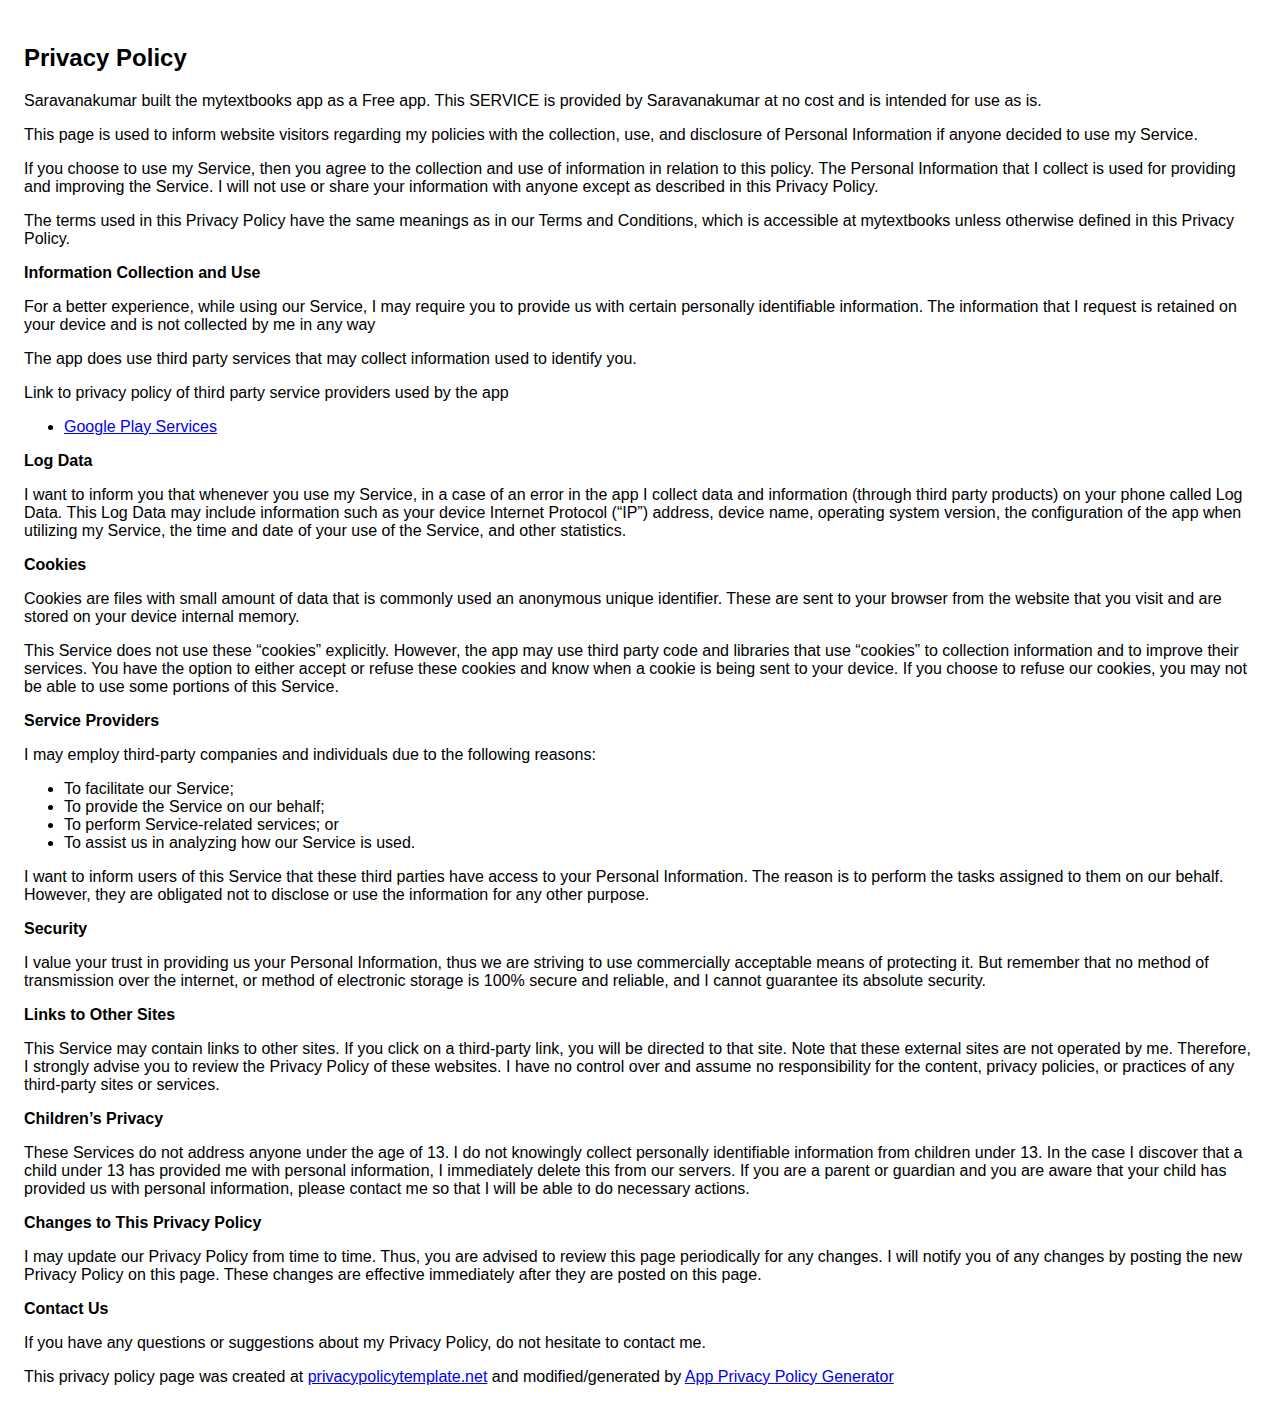
<file: docs/privacy_policy.html>
<!DOCTYPE html><html> <head> <meta charset="utf-8"> <meta name="viewport" content="width=device-width"> <title>Privacy Policy</title> <style>body{font-family: "Helvetica Neue", Helvetica, Arial, sans-serif; padding:1em;}</style></head> <body><h2>Privacy Policy</h2> <p> Saravanakumar built the mytextbooks app as a Free app. This SERVICE is provided by Saravanakumar at no cost and is intended for use as is.
                  </p> <p>This page is used to inform website visitors regarding my policies with the collection, use, and
                    disclosure of Personal Information if anyone decided to use my Service.
                  </p> <p>If you choose to use my Service, then you agree to the collection and use of information in relation
                    to this policy. The Personal Information that I collect is used for providing and improving the
                    Service. I will not use or share your information with anyone except as described
                    in this Privacy Policy.
                  </p> <p>The terms used in this Privacy Policy have the same meanings as in our Terms and Conditions, which is accessible
                    at mytextbooks unless otherwise defined in this Privacy Policy.
                  </p> <p><strong>Information Collection and Use</strong></p> <p>For a better experience, while using our Service, I may require you to provide us with certain
                    personally identifiable information. The information that I request is retained on your device and is not collected by me in any way
                  </p> <p>The app does use third party services that may collect information used to identify you.</p> <div><p>Link to privacy policy of third party service providers used by the app </p> <ul><li><a href="https://www.google.com/policies/privacy/" target="_blank">Google Play Services</a></li> <!----> <!----></ul></div> <p><strong>Log Data</strong></p> <p> I want to inform you that whenever you use my Service, in a case of an
                    error in the app I collect data and information (through third party products) on your phone
                    called Log Data. This Log Data may include information such as your device Internet Protocol (“IP”) address,
                    device name, operating system version, the configuration of the app when utilizing my Service,
                    the time and date of your use of the Service, and other statistics.
                  </p> <p><strong>Cookies</strong></p> <p>Cookies are files with small amount of data that is commonly used an anonymous unique identifier. These
                    are sent to your browser from the website that you visit and are stored on your device internal memory.
                  </p> <p>This Service does not use these “cookies” explicitly. However, the app may use third party code and libraries
                    that use “cookies” to collection information and to improve their services. You have the option to either
                    accept or refuse these cookies and know when a cookie is being sent to your device. If you choose to
                    refuse our cookies, you may not be able to use some portions of this Service.
                  </p> <p><strong>Service Providers</strong></p> <p> I may employ third-party companies and individuals due to the following reasons:</p> <ul><li>To facilitate our Service;</li> <li>To provide the Service on our behalf;</li> <li>To perform Service-related services; or</li> <li>To assist us in analyzing how our Service is used.</li></ul> <p> I want to inform users of this Service that these third parties have access to your
                    Personal Information. The reason is to perform the tasks assigned to them on our behalf. However, they
                    are obligated not to disclose or use the information for any other purpose.
                  </p> <p><strong>Security</strong></p> <p> I value your trust in providing us your Personal Information, thus we are striving
                    to use commercially acceptable means of protecting it. But remember that no method of transmission over
                    the internet, or method of electronic storage is 100% secure and reliable, and I cannot guarantee
                    its absolute security.
                  </p> <p><strong>Links to Other Sites</strong></p> <p>This Service may contain links to other sites. If you click on a third-party link, you will be directed
                    to that site. Note that these external sites are not operated by me. Therefore, I strongly
                    advise you to review the Privacy Policy of these websites. I have no control over
                    and assume no responsibility for the content, privacy policies, or practices of any third-party sites
                    or services.
                  </p> <p><strong>Children’s Privacy</strong></p> <p>These Services do not address anyone under the age of 13. I do not knowingly collect
                    personally identifiable information from children under 13. In the case I discover that a child
                    under 13 has provided me with personal information, I immediately delete this from
                    our servers. If you are a parent or guardian and you are aware that your child has provided us with personal
                    information, please contact me so that I will be able to do necessary actions.
                  </p> <p><strong>Changes to This Privacy Policy</strong></p> <p> I may update our Privacy Policy from time to time. Thus, you are advised to review
                    this page periodically for any changes. I will notify you of any changes by posting
                    the new Privacy Policy on this page. These changes are effective immediately after they are posted on
                    this page.
                  </p> <p><strong>Contact Us</strong></p> <p>If you have any questions or suggestions about my Privacy Policy, do not hesitate to contact
                    me.
                  </p> <p>This privacy policy page was created at <a href="https://privacypolicytemplate.net" target="_blank">privacypolicytemplate.net</a>                    and modified/generated by <a href="https://app-privacy-policy-generator.firebaseapp.com/" target="_blank">App Privacy Policy Generator</a></p></body></html>
</file>
